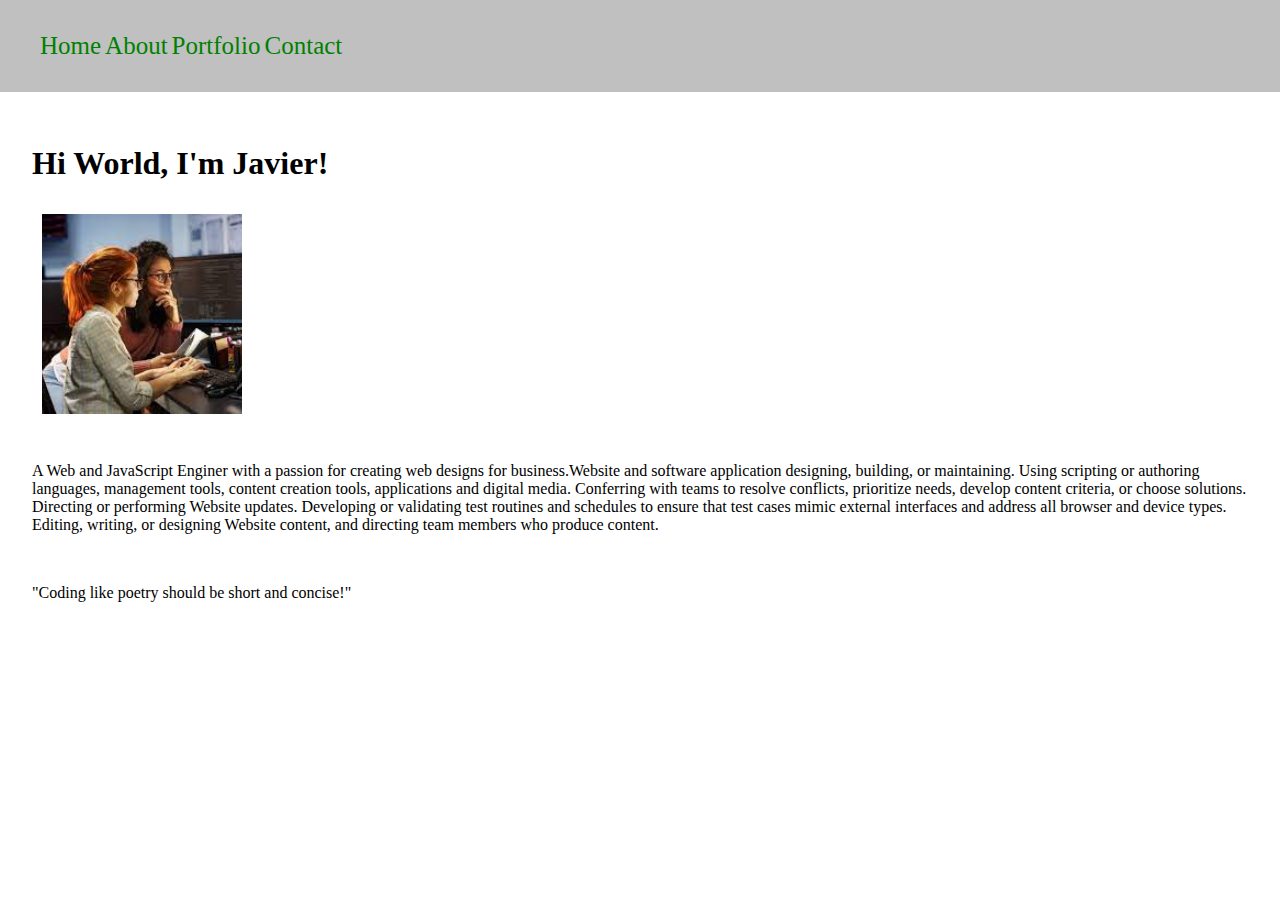
<file: index.html>
<!DOCTYPE html>
<html lang="en">
<head>
    <meta charset="UTF-8">
    <meta name="viewport" content="width=device-width, initial-scale=1.0">
    <link rel="stylesheet" href="style.css">
    <title>Javier's Home Page</title>

    <script src="javascript.js" defer></script>
    <script>

    </script>

</head>
<body>
    <header>
        <nav>
            <ul>
                <a href="index.html">Home</a>
                <a href="about.html">About</a>
                <a href="portfolio.html">Portfolio</a>
                <a href="contact.html">Contact</a>
            </ul>
        </nav>
    </header>

    <section class="theme">
        <h1>Hi World, I'm Javier!</h1>
        <img src="[data-uri]" style="padding: 10px;" alt="Software Programmer">
        <br/>
        <br/>
        <p>A Web and JavaScript Enginer with a passion for creating web designs for business.Website and software application designing, building, or maintaining. Using scripting or authoring languages, management tools, content creation tools, applications and digital media. Conferring with teams to resolve conflicts, prioritize needs, develop content criteria, or choose solutions. Directing or performing Website updates. Developing or validating test routines and schedules to ensure that test cases mimic external interfaces and address all browser and device types. Editing, writing, or designing Website content, and directing team members who produce content.</p>
        <br/>
        <p>"Coding like poetry should be short and concise!"</p>
    </section>
</body>
</html>
</file>
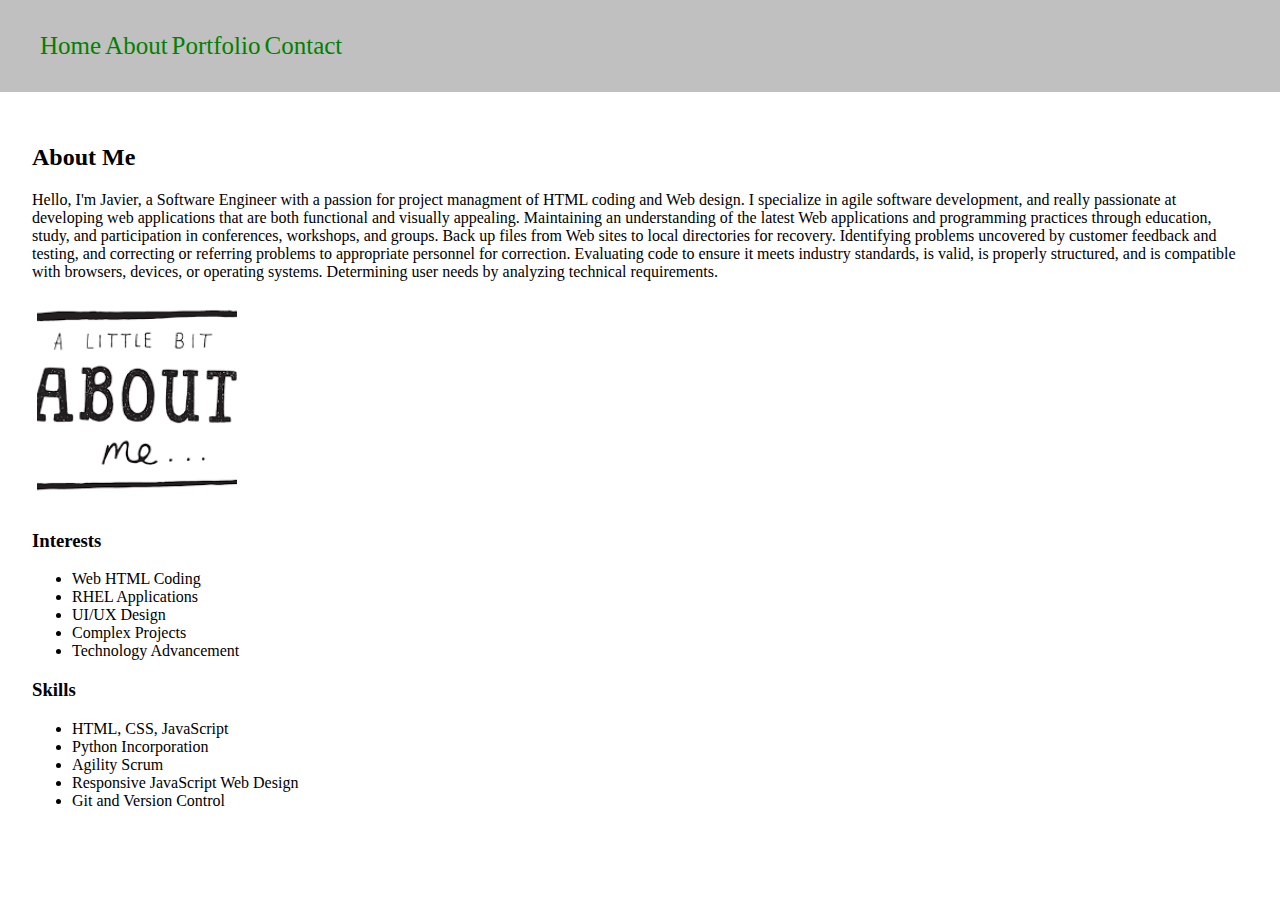
<file: about.html>
<!DOCTYPE html>
<html lang="en">
<head>
    <meta charset="UTF-8">
    <meta name="viewport" content="width=device-width, initial-scale=1.0">
    <link rel="stylesheet" href="style.css">
    <title>Javier's About Page</title>
</head>
<body>
    <header>
        <nav>
            <ul>
                <a href="index.html">Home</a>
                <a href="about.html">About</a>
                <a href="portfolio.html">Portfolio</a>
                <a href="contact.html">Contact</a>
            </ul>
        </nav>
    </header>
    <section class="theme">
        
        <h2>About Me</h2>
        <p>Hello, I'm Javier, a Software Engineer with a passion for project managment of HTML coding and Web design. I specialize in agile software development, and really passionate at developing web applications that are both functional and visually appealing. Maintaining an understanding of the latest Web applications and programming practices through education, study, and participation in conferences, workshops, and groups. Back up files from Web sites to local directories for recovery. Identifying problems uncovered by customer feedback and testing, and correcting or referring problems to appropriate personnel for correction. Evaluating code to ensure it meets industry standards, is valid, is properly structured, and is compatible with browsers, devices, or operating systems. Determining user needs by analyzing technical requirements.</p>
                <img src="[data-uri]" style="padding: 5px" alt="About Me">
        <h3>Interests</h3>
        <ul>
            <li>Web HTML Coding</li>
            <li>RHEL Applications</li>
            <li>UI/UX Design</li>
            <li>Complex Projects</li>
            <li>Technology Advancement</li>
        </ul>
        <h3>Skills</h3>
        <ul>
            <li>HTML, CSS, JavaScript</li>
            <li>Python Incorporation</li>
            <li>Agility Scrum</li>
            <li>Responsive JavaScript Web Design</li>
            <li>Git and Version Control</li>
        </ul>
    </section>
</body>
</html>
</file>
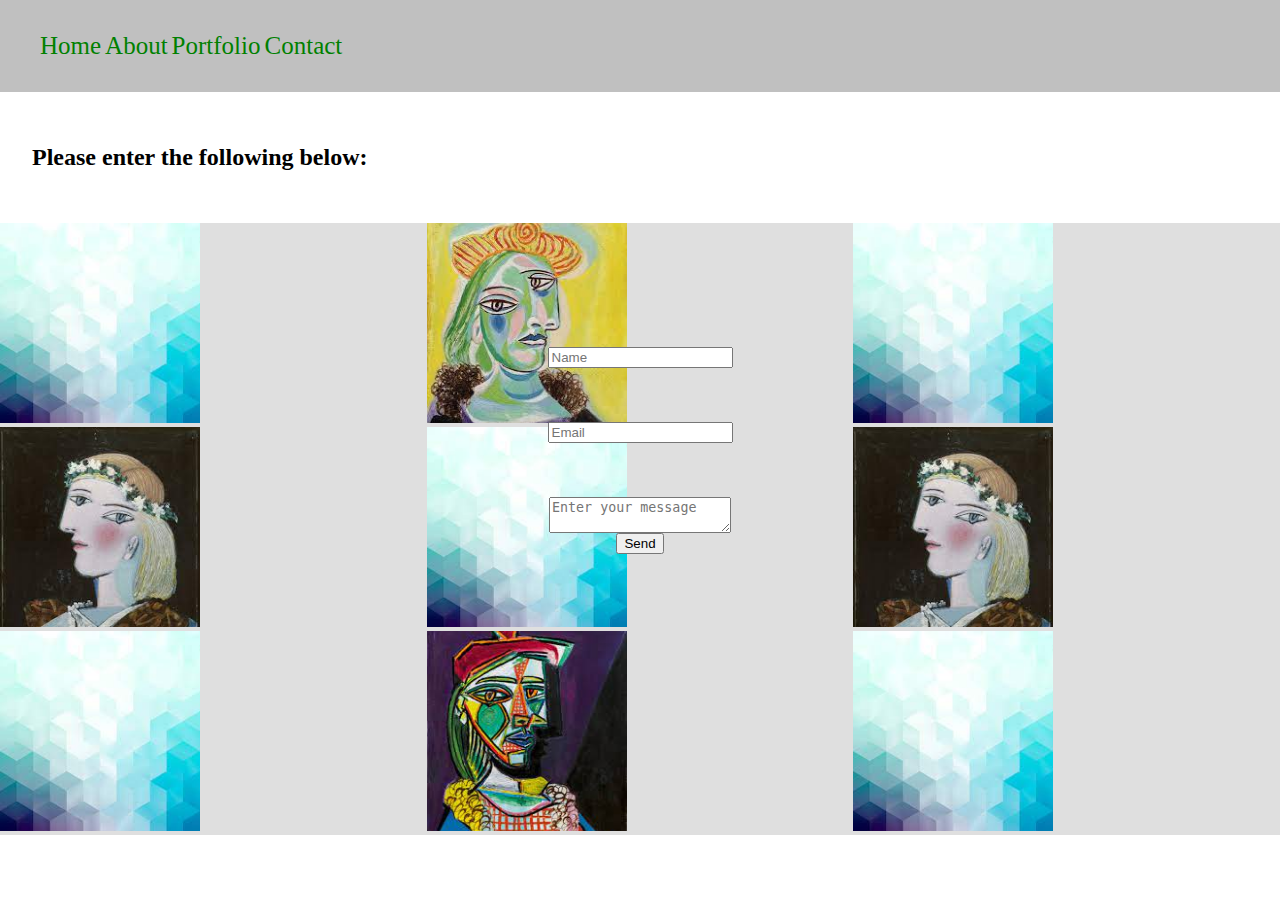
<file: contact.html>
<!DOCTYPE html>
<html lang="en">
<head>
    <meta charset="UTF-8">
    <meta name="viewport" content="width=device-width, initial-scale=1.0">
    <link rel="stylesheet" href="style.css">
    <title>Javier's Contact Page</title>
</head>
<body>
    <header>
        <nav>
            <ul>
                <a href="index.html">Home</a>
                <a href="about.html">About</a>
                <a href="portfolio.html">Portfolio</a>
                <a href="contact.html">Contact</a>
            </ul>
        </nav>
    </header>
    <section class="theme">
        <h2>
            Please enter the following below:
        </h2>
    </section>
    <div>
        <form class="userForm">
            <input type="text" id="nameInput" placeholder="Name">
            <br/><br/><br/>
            <input type="email" id="emailInput" placeholder="Email">
            <br/><br/><br/>
            <textarea placeholder="Enter your message" id="messageInput"></textarea>
            <button id="submitButton">Send</button>
        </form>
    </div>
    <div class="artwork">
        <div class="art1"> 
            <img src="[data-uri]" alt="art1">
        </div>
        <div class="art2">
            <img src="[data-uri]" alt="2">
        </div>
        <div class="art3">
            <img src="[data-uri]" alt="art1">
        </div>
        <div class="art4">
            <img src="[data-uri]" alt="4">
        </div>
        <div class="art5">
            <img src="[data-uri]" alt="art1">

        </div>
        <div class="art6">
            <img src="[data-uri]" alt="4">
            
        </div>
        <div class="art7">
            <img src="[data-uri]" alt="art1">
            
        </div>
        <div class="art8">
            <img src="[data-uri]" alt="8">
        </div>
        <div class="art9">
            <img src="[data-uri]" alt="art1">
            
        </div>
    </div>
   
    <!-- This makes attaches the html to the javasript-->
    <script src="javascript.js" defer></script>
    <!-- This makes attaches the html to the javasript-->

</body>
</html>
</file>
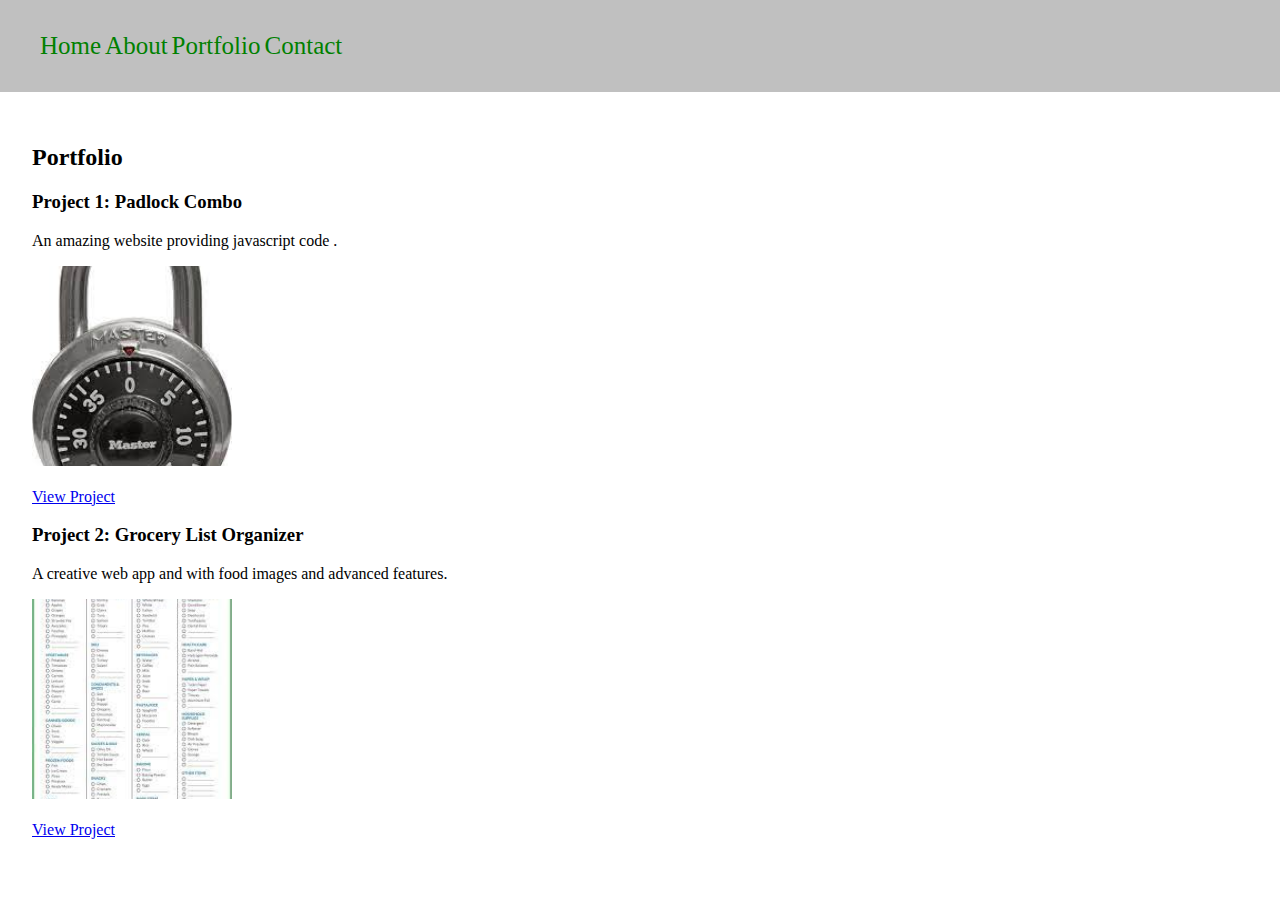
<file: portfolio.html>
<!DOCTYPE html>
<html lang="en">
<head>
    <meta charset="UTF-8">
    <meta name="viewport" content="width=device-width, initial-scale=1.0">
    <link rel="stylesheet" href="style.css">
    <title>Javier's Portfolio Page</title>
</head>
<body>
    <header>
        <nav>
            <ul>
                <a href="index.html">Home</a>
                <a href="about.html">About</a>
                <a href="portfolio.html">Portfolio</a>
                <a href="contact.html">Contact</a>
            </ul>
        </nav>
    </header>
    <section class="theme">
        <h2>Portfolio</h2>
        <div class="project">
            <h3>Project 1: Padlock Combo</h3>
            <p>An amazing website providing javascript code .</p>
            <img src="[data-uri]" alt="Pad Lock">
            <br/><br/>
            <a href="project1.html">View Project</a>
        </div>
        <div class="project">
            <h3>Project 2: Grocery List Organizer</h3>
            <p>A creative web app and with food images and advanced features.</p>
            <img src="[data-uri]" alt="Grocery List">
            <br/><br/>
            <a href="project2.html">View Project</a>
        </div>
    </section>
</body>
</html>
</file>
<file: style.css>
body {
    font-family: 'Times New Roman', Times, serif;
    margin: 0;
    padding: 0;
}

header {
    background-color: silver;
    padding: 1rem 0;
}

nav a {
    text-decoration: none;
    color: green;
    font-size: 25px;
}

.theme {
    text-align: left;
    padding: 2rem;
}

img {
    width: 200px;
    height: 200px;
    object-fit: cover;
}

.artwork {
    display: grid;
    grid-template-rows: repeat(3, 1fr);
    grid-template-columns: repeat(3, 1fr);
    grid-template-areas: 
        "art1 art2 art3"
        "art4 art5 art6"
        "art7 art8 art9";
    width: 100%;
    background-color: rgba(192, 192, 192, 0.5);
    z-index: 2;
 
}

.userForm {
    position: absolute;
    top: 50% !important;
    left: 50% !important; 
    transform: translate(-50%, -50%);
    width: 50%; 
    height: 100%; 
    z-index: 1; 
    display: flex;
    justify-content: center;
    align-items: center;
    flex-direction: column;
}
</file>
